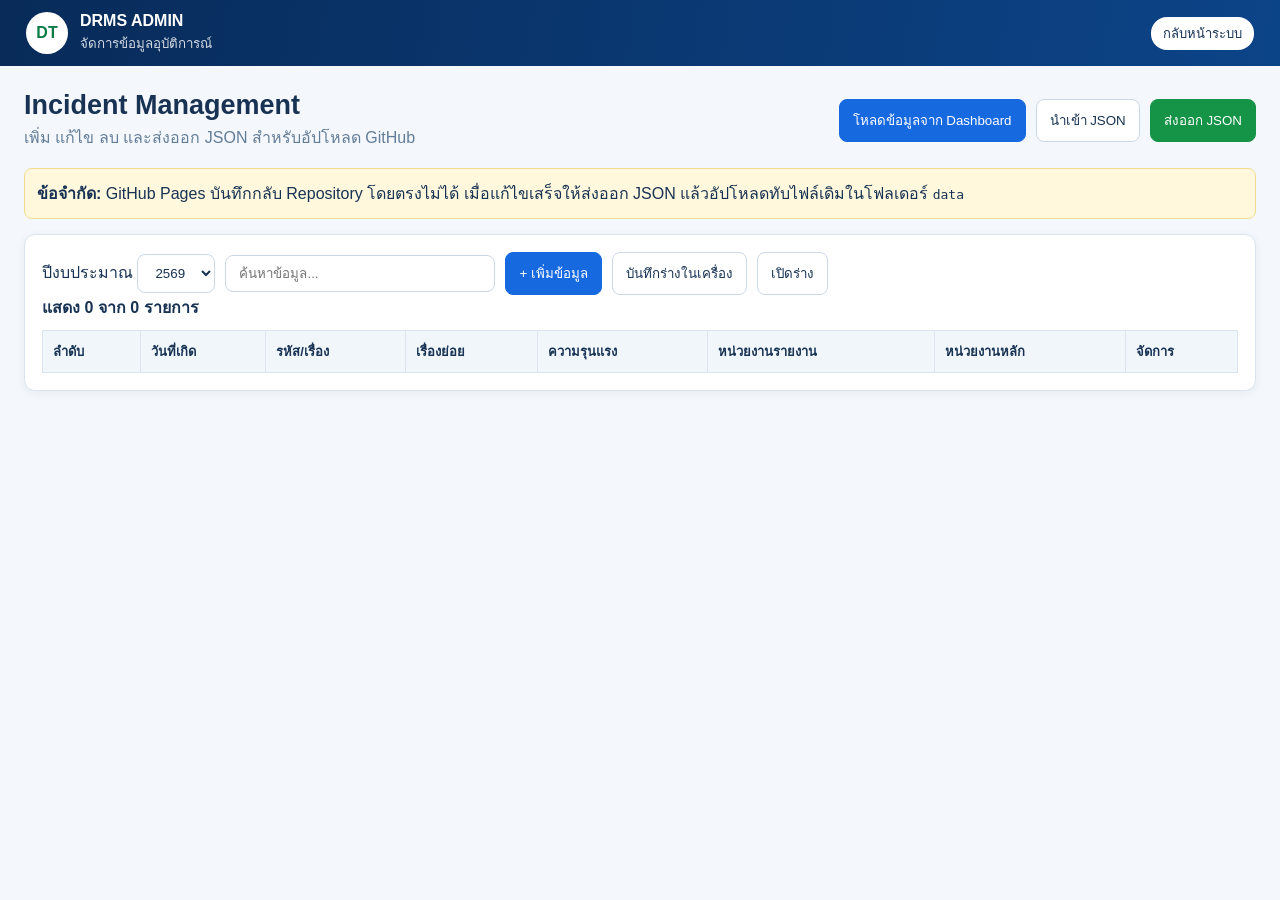
<file: drms-v6/drms-v6/admin.html>
<!doctype html><html lang="th"><head><meta charset="utf-8"><meta name="viewport" content="width=device-width,initial-scale=1"><title>DRMS Admin</title><link rel="stylesheet" href="assets/style.css"></head><body>
<header class="topbar"><div class="brand"><div class="logo">DT</div><div><b>DRMS ADMIN</b><small>จัดการข้อมูลอุบัติการณ์</small></div></div><a class="tag" href="index.html">กลับหน้าระบบ</a></header>
<main class="admin-main"><div class="page-title"><div><h1>Incident Management</h1><p>เพิ่ม แก้ไข ลบ และส่งออก JSON สำหรับอัปโหลด GitHub</p></div><div class="actions"><button id="load" class="primary">โหลดข้อมูลจาก Dashboard</button><button id="importJson">นำเข้า JSON</button><button id="exportJson" class="success">ส่งออก JSON</button></div></div>
<div class="notice"><b>ข้อจำกัด:</b> GitHub Pages บันทึกกลับ Repository โดยตรงไม่ได้ เมื่อแก้ไขเสร็จให้ส่งออก JSON แล้วอัปโหลดทับไฟล์เดิมในโฟลเดอร์ <code>data</code></div>
<section class="panel"><div class="toolbar"><label>ปีงบประมาณ <select id="adminYear"><option>2566</option><option>2567</option><option>2568</option><option selected>2569</option></select></label><input id="adminQ" placeholder="ค้นหาข้อมูล..."><button id="add" class="primary">+ เพิ่มข้อมูล</button><button id="saveDraft">บันทึกร่างในเครื่อง</button><button id="openDraft">เปิดร่าง</button><input type="file" id="file" accept=".json" hidden></div><div class="table-wrap"><div class="table-head"><b id="adminCount">ยังไม่ได้โหลดข้อมูล</b></div><table><thead><tr><th>ลำดับ</th><th>วันที่เกิด</th><th>รหัส/เรื่อง</th><th>เรื่องย่อย</th><th>ความรุนแรง</th><th>หน่วยงานรายงาน</th><th>หน่วยงานหลัก</th><th>จัดการ</th></tr></thead><tbody id="adminRows"></tbody></table></div></section></main>
<dialog id="editor"><form method="dialog" id="form"><div class="modal-head"><h2 id="modalTitle">เพิ่มอุบัติการณ์</h2><button value="cancel">×</button></div><div class="form-grid"><label>รหัสรายงาน<input name="reportId"></label><label>วันที่เกิดอุบัติการณ์<input name="date" type="date"></label><label class="span2">รหัส: เรื่องอุบัติการณ์<input name="risk"></label><label>เรื่องย่อย<input name="sub"></label><label>ความรุนแรง<input name="severity"></label><label>หน่วยงานที่บันทึกรายงาน<input name="reportUnit"></label><label>กลุ่ม/หน่วยงานหลักที่แก้ไข<input name="mainUnit"></label><label>สถานที่เกิดเหตุ<input name="place"></label><label class="span2">รายละเอียดการเกิด<textarea name="detail"></textarea></label><label class="span2">การจัดการเบื้องต้น<textarea name="initial"></textarea></label><label class="span2">ข้อเสนอแนะเพื่อการแก้ไข<textarea name="suggest"></textarea></label></div><div class="modal-actions"><button value="cancel">ยกเลิก</button><button id="save" value="default" class="primary">บันทึกข้อมูล</button></div></form></dialog>
<div id="toast"></div><script src="assets/admin.js"></script></body></html>
</file>
<file: drms-v6/drms-v6/assets/style.css>
*{box-sizing:border-box}body{margin:0;font-family:Tahoma,"Noto Sans Thai",sans-serif;color:#173253;background:#f4f7fb}.topbar{height:66px;background:linear-gradient(100deg,#082b59,#0c4488);color:white;display:flex;align-items:center;justify-content:space-between;padding:0 26px;position:sticky;top:0;z-index:20}.brand{display:flex;align-items:center;gap:12px}.brand small{display:block;opacity:.82;margin-top:3px}.logo{width:42px;height:42px;border-radius:50%;background:#fff;color:#0b7c45;display:grid;place-items:center;font-weight:900}.tag{background:white;color:#173253;text-decoration:none;border-radius:16px;padding:6px 12px;font-size:13px}.layout{display:grid;grid-template-columns:250px 1fr;min-height:calc(100vh - 66px)}.sidebar{background:#fff;border-right:1px solid #dce5ef;padding:18px 14px}.nav{display:block;width:100%;border:0;background:none;text-align:left;padding:12px;border-radius:8px;color:#173253;font-size:15px;margin-bottom:4px;cursor:pointer;text-decoration:none}.nav.active,.nav:hover{background:#eaf2ff;color:#075bd8;font-weight:700}.sidebox{border:1px solid #d8e3ef;border-radius:10px;padding:12px;margin-top:18px}.sidebox label,.sidebox b{display:block;margin-bottom:8px}.sidebox select,.sidebox input{width:100%;padding:9px;border:1px solid #cad7e5;border-radius:7px}.sidebox small{display:block;color:#62809e;margin-top:7px}.unit-actions{display:flex;gap:6px;margin-bottom:7px}.unit-actions button{font-size:11px;border:1px solid #c7d7e8;background:white;border-radius:6px;padding:5px}.unit-list{max-height:270px;overflow:auto;margin-top:8px}.unit-list label{display:flex;gap:7px;align-items:start;font-size:13px;padding:5px 2px;margin:0}.main,.admin-main{padding:24px;min-width:0}.page-title{display:flex;justify-content:space-between;align-items:center;margin-bottom:18px}.page-title h1{margin:0;font-size:27px}.page-title p{margin:4px 0 0;color:#637d98}.actions,.toolbar{display:flex;gap:10px;align-items:center;flex-wrap:wrap}button,.toolbar input,.toolbar select{border:1px solid #cbd8e6;background:white;border-radius:8px;padding:10px 13px;color:#173253}.toolbar input{min-width:270px}.primary{background:#1769e0;color:white;border-color:#1769e0}.success{background:#159447;color:white;border-color:#159447}.cards{display:grid;grid-template-columns:repeat(4,1fr);gap:14px;margin-bottom:16px}.cards article{background:#fff;border:1px solid #dce5ef;border-left:5px solid #2675e8;border-radius:11px;padding:17px}.cards article.green{border-left-color:#20a25a}.cards article.purple{border-left-color:#7a50d2}.cards article.red{border-left-color:#e63f4c}.cards span{display:block;color:#668099}.cards strong{display:block;font-size:29px;margin-top:7px}.grid2{display:grid;grid-template-columns:1fr 1fr;gap:16px;margin-bottom:16px}.panel{background:white;border:1px solid #dce5ef;border-radius:11px;padding:17px;box-shadow:0 2px 8px #244b7610}.panel h3{margin-top:0}.bars .bar-row{display:grid;grid-template-columns:100px 1fr 55px;gap:10px;align-items:center;margin:10px 0;font-size:13px}.bar-track{height:11px;background:#e8eef5;border-radius:8px;overflow:hidden}.bar-fill{height:100%;background:#2b75df;border-radius:8px}.rank{display:grid;grid-template-columns:28px 1fr 60px;gap:8px;padding:8px 0;border-bottom:1px solid #edf1f6;font-size:13px}.view{display:none}.view.active{display:block}.table-wrap{overflow:auto}.table-head{display:flex;justify-content:space-between;align-items:center;margin-bottom:10px}table{width:100%;border-collapse:collapse;min-width:980px;font-size:13px}th{background:#f1f6fb;text-align:left;padding:10px;border:1px solid #dce5ef;white-space:nowrap}td{padding:9px;border:1px solid #e0e7ef;vertical-align:top;max-width:320px}.badge{display:inline-block;border-radius:6px;padding:4px 7px;background:#edf3fa}.badge.high{background:#ffe9eb;color:#d51e31}.pager{display:flex;gap:5px;justify-content:center;padding:14px}.pager button.active{background:#1769e0;color:white}.notice{background:#fff8dd;border:1px solid #f2dc8d;padding:12px;border-radius:8px;margin-bottom:15px}.admin-main{max-width:1600px;margin:auto}dialog{border:0;border-radius:14px;width:min(820px,94vw);padding:0;box-shadow:0 20px 70px #0004}dialog::backdrop{background:#10263e99}.modal-head,.modal-actions{display:flex;justify-content:space-between;align-items:center;padding:16px 20px;border-bottom:1px solid #e1e8f0}.modal-actions{justify-content:flex-end;border-top:1px solid #e1e8f0;border-bottom:0}.modal-head h2{margin:0}.modal-head button{border:0;font-size:24px}.form-grid{display:grid;grid-template-columns:1fr 1fr;gap:13px;padding:20px}.form-grid label{font-size:13px;font-weight:700}.form-grid input,.form-grid textarea{width:100%;margin-top:5px;padding:9px;border:1px solid #cbd8e6;border-radius:7px;font:inherit}.form-grid textarea{min-height:75px}.span2{grid-column:span 2}#toast{position:fixed;right:20px;bottom:20px;background:#173253;color:white;border-radius:8px;padding:12px 17px;display:none;z-index:50}@media(max-width:900px){.layout{grid-template-columns:1fr}.sidebar{position:static}.cards,.grid2{grid-template-columns:1fr 1fr}.unit-list{max-height:150px}}@media(max-width:580px){.cards,.grid2,.form-grid{grid-template-columns:1fr}.span2{grid-column:auto}.main,.admin-main{padding:14px}.topbar{padding:0 12px}.brand b{font-size:13px}.brand small{display:none}}@media print{.topbar,.sidebar,.page-title button,.toolbar{display:none!important}.layout{display:block}.main{padding:0}.view{display:none!important}.view.active{display:block!important}.panel{box-shadow:none;border:0;padding:0}table{min-width:0;font-size:10px}}
</file>
